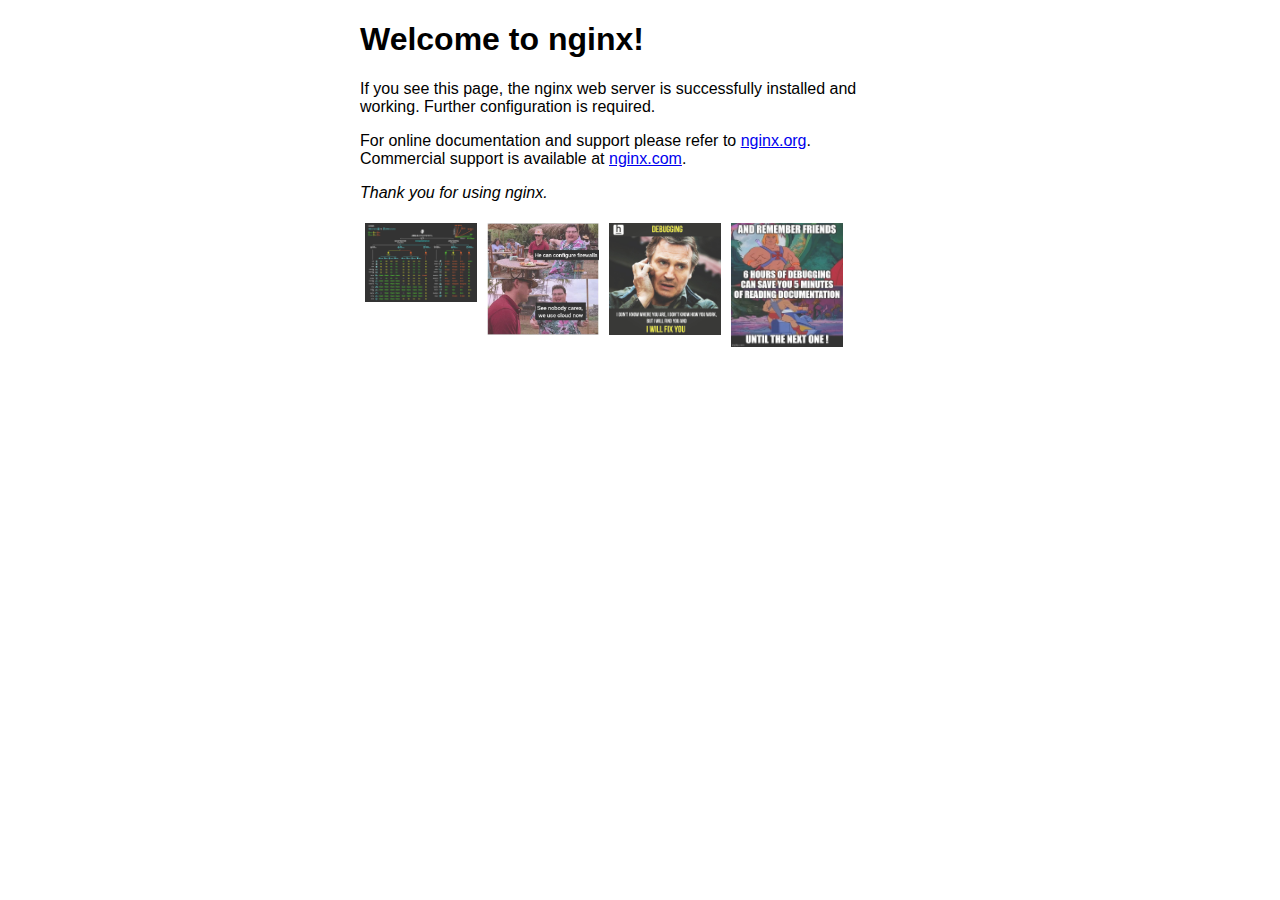
<file: src/www/index.html>
<!DOCTYPE html>
<html>
<head>
<title>Welcome to nginx!</title>
<style>
html { color-scheme: light dark; }
body { width: 35em; margin: 0 auto;
font-family: Tahoma, Verdana, Arial, sans-serif; }
</style>
<link href="./css/main.css" type="text/css" rel="stylesheet">
<script src="./js/main.js"></script>
</head>
<body>
<h1>Welcome to nginx!</h1>
<p>If you see this page, the nginx web server is successfully installed and
working. Further configuration is required.</p>

<p>For online documentation and support please refer to
<a href="http://nginx.org/">nginx.org</a>.<br/>
Commercial support is available at
<a href="http://nginx.com/">nginx.com</a>.</p>

<p><em>Thank you for using nginx.</em></p>

<!-- The grid: four columns -->
<div class="row">
    <div class="column">
      <img src="./img/big-o-cheat-sheet-poster.png" alt="Big-O" onclick="myFunction(this);">
    </div>
    <div class="column">
      <img src="./img/weusecloudnow.jpg" alt="Cloud" onclick="myFunction(this);">
    </div>
    <div class="column">
      <img src="./img/Iwillfindyou.jpg" alt="Find" onclick="myFunction(this);">
    </div>
    <div class="column">
      <img src="./img/debug.jpg" alt="Debug" onclick="myFunction(this);">
    </div>
  </div>
  
  <!-- The expanding image container -->
  <div class="container">
    <!-- Close the image -->
    <span onclick="this.parentElement.style.display='none'" class="closebtn">&times;</span>
  
    <!-- Expanded image -->
    <img id="expandedImg" style="width:100%">
  
    <!-- Image text -->
    <div id="imgtext"></div>
  </div>

</body>
</html>
</file>
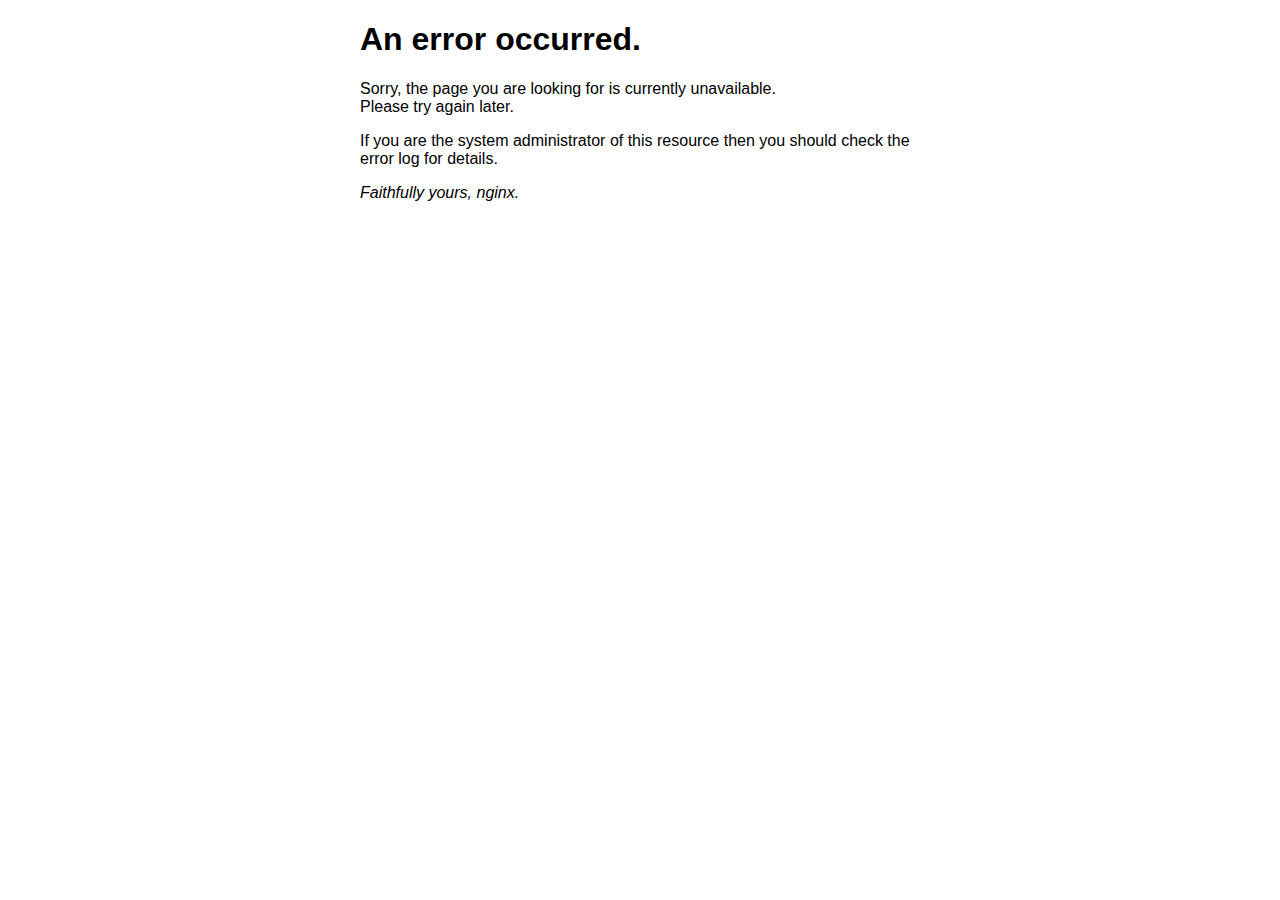
<file: src/www/50x.html>
<!DOCTYPE html>
<html>
<head>
<title>Error</title>
<style>
html { color-scheme: light dark; }
body { width: 35em; margin: 0 auto;
font-family: Tahoma, Verdana, Arial, sans-serif; }
</style>
</head>
<body>
<h1>An error occurred.</h1>
<p>Sorry, the page you are looking for is currently unavailable.<br/>
Please try again later.</p>
<p>If you are the system administrator of this resource then you should check
the error log for details.</p>
<p><em>Faithfully yours, nginx.</em></p>
</body>
</html>
</file>
<file: src/www/css/main.css>
/* The grid: Four equal columns that floats next to each other */
.column {
    float: left;
    width: 20%;
    padding: 5px;
  }
  
  /* Style the images inside the grid */
  .column img {
    opacity: 0.8;
    cursor: pointer;
    width: 100%;
    height: auto
  }
  
  .column img:hover {
    opacity: 1;
  }
  
  /* Clear floats after the columns */
  .row:after {
    content: "";
    display: table;
    clear: both;
  }

  
  
  /* The expanding image container (positioning is needed to position the close button and the text) */
  .container {
    position: relative;
    display: none;
  }
  
  /* Expanding image text */
  #imgtext {
    position: absolute;
    bottom: 15px;
    left: 15px;
    color: white;
    font-size: 20px;
  }
  
  /* Closable button inside the image */
  .closebtn {
    position: absolute;
    top: 10px;
    right: 15px;
    color: white;
    font-size: 35px;
    cursor: pointer;
  }
</file>
